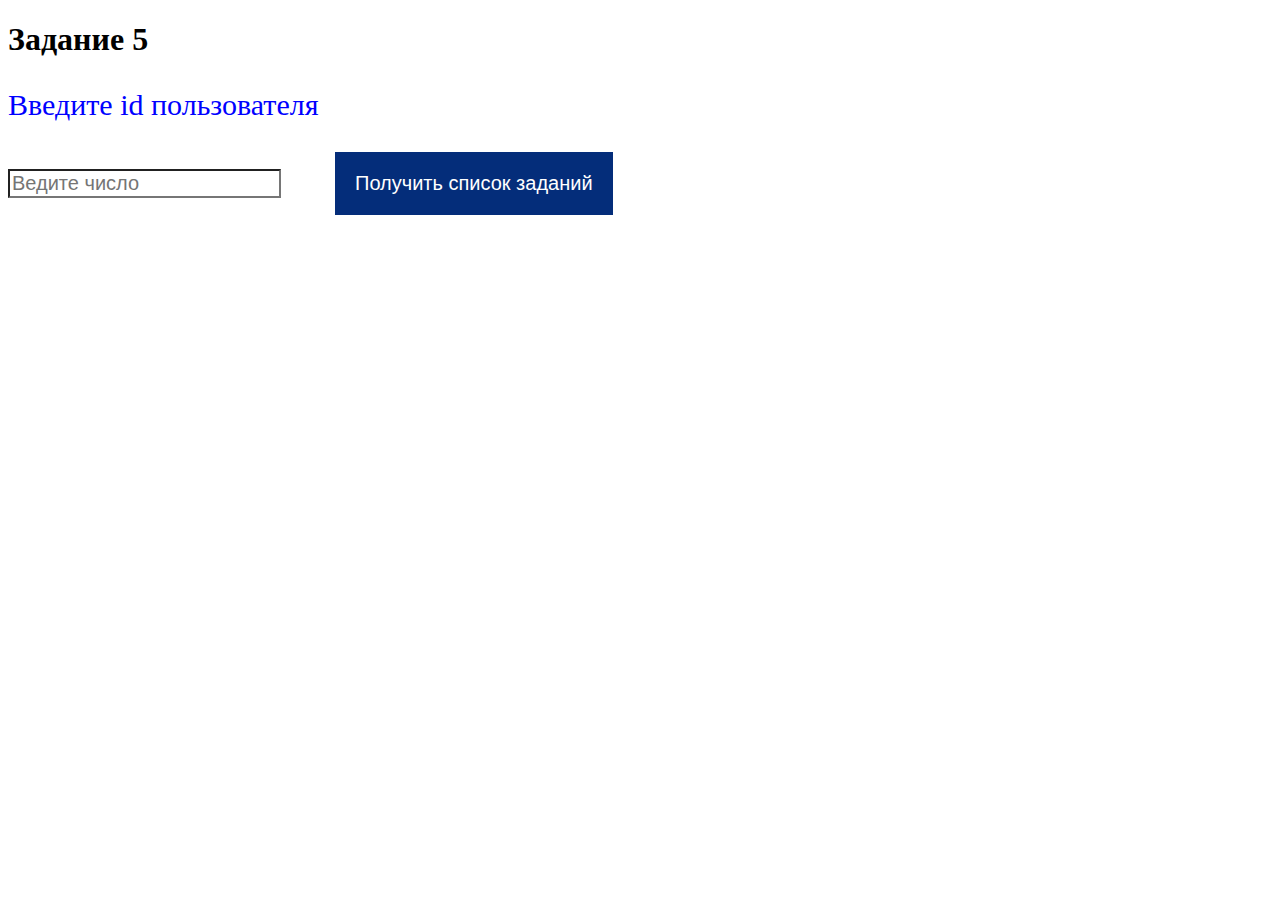
<file: task5/index.html>
<!DOCTYPE html>
<html lang="en">
<head>
    <meta charset="UTF-8">
    <meta http-equiv="X-UA-Compatible" content="IE=edge">
    <meta name="viewport" content="width=device-width, initial-scale=1.0">
    <link rel="stylesheet" href="index.css" >
    <title>Document</title>
</head>
<body>
    <main>
        <h1> Задание 5 </h1>
        <p class = "text">Введите id пользователя</p>
        <input type = "text" class="input" placeholder="Ведите число">
        <button class="button">Получить список заданий</button>        
    </main>
    <script src="task5.js"></script>
</body>
</html>
</file>
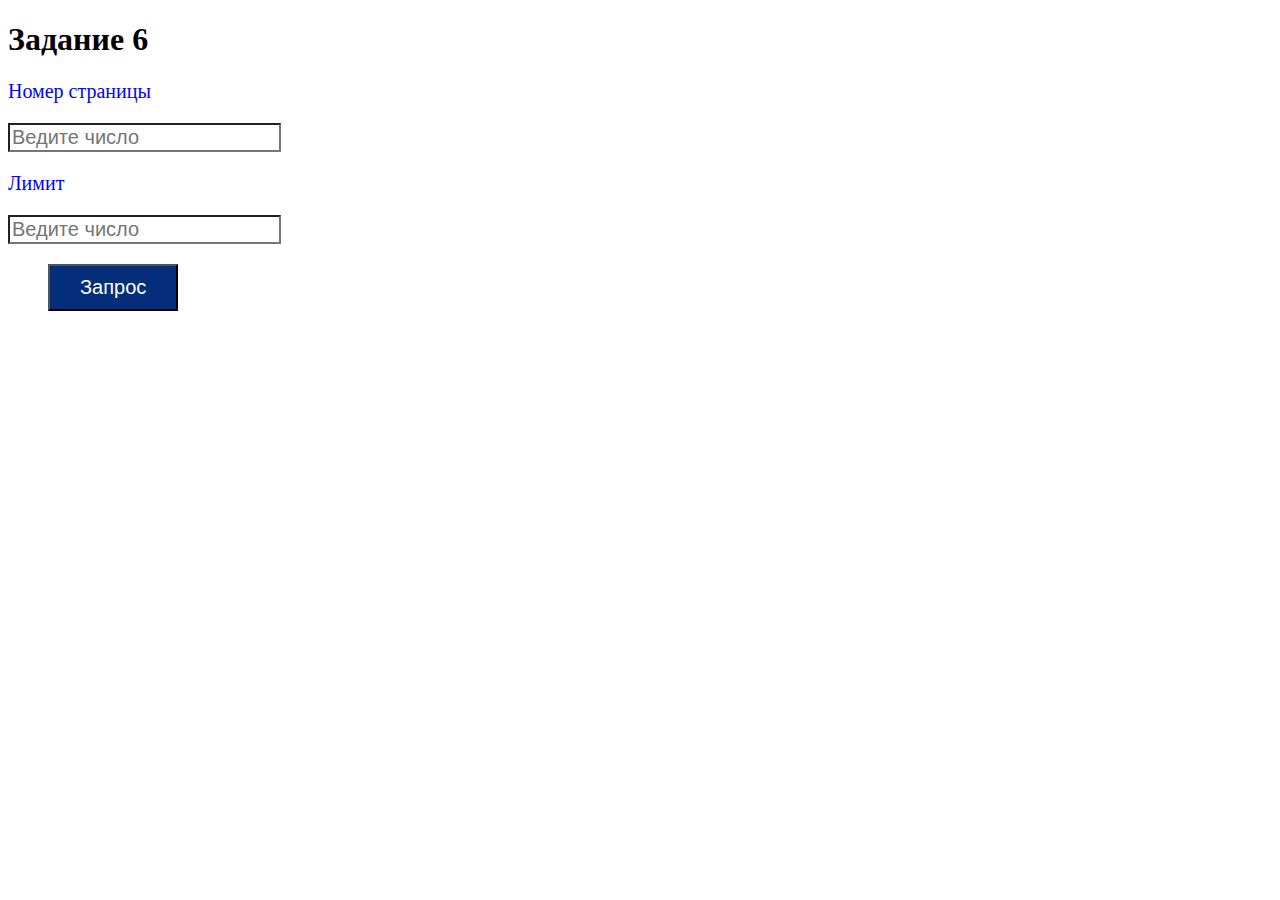
<file: task6/index.html>
<!DOCTYPE html>
<html lang="en">
<head>
    <meta charset="UTF-8">
    <meta http-equiv="X-UA-Compatible" content="IE=edge">
    <meta name="viewport" content="width=device-width, initial-scale=1.0">
    <link rel="stylesheet" href="index.css" >
    <title>Document</title>
</head>
<body>
    <main>
        <h1> Задание 6 </h1>
        <p class = "text">Номер страницы</p>
        <input type = "text" id = "inputNumber" class = "input" placeholder = "Ведите число">
        <p class = "text">Лимит</p>
        <input type = "text" id = "inputLimit" class = "input" placeholder = "Ведите число">
        <div>
          <button class = "button">Запрос</button>        
        </div>  
    </main> 
    <script src="task6.js"></script>
</body>

</html>
</file>
<file: task5/index.css>
.button{
    color:white;
    background-color:rgb(4, 45, 122);
    padding: 20px 20px;
    margin-left: 50px;
    font-size: 20px;
    border:0; 
}

.button:hover{
  background-color:rgb(7, 55, 182);
}
.input{
    color:rgb(0, 0, 0);
    background-color:rgb(255, 255, 255);
    font-size: 20px;
}

.ready{
    color:rgb(154, 154, 154);
    text-decoration:line-through;
    font-size: 20px;
}

.not_ready{
    color:rgb(0, 0, 0);
    text-decoration:none;
    font-size: 20px;
}

.text{
  font-size: 30px;
  color: rgb(0, 0, 255);
}
</file>
<file: task6/index.css>
.button{
    color:white;
    background-color:rgb(4, 45, 122);
    padding: 10px 30px;
    margin-top: 20px;
    margin-left : 40px;
    font-size: 20px;
}

.input{
    color:rgb(0, 0, 0);
    background-color:white;
    font-size: 20px;
}

.text{
  font-size: 20px;
  color:blue;
}

.image{
  max-width:100px;
  max-height:100px;
}
</file>
